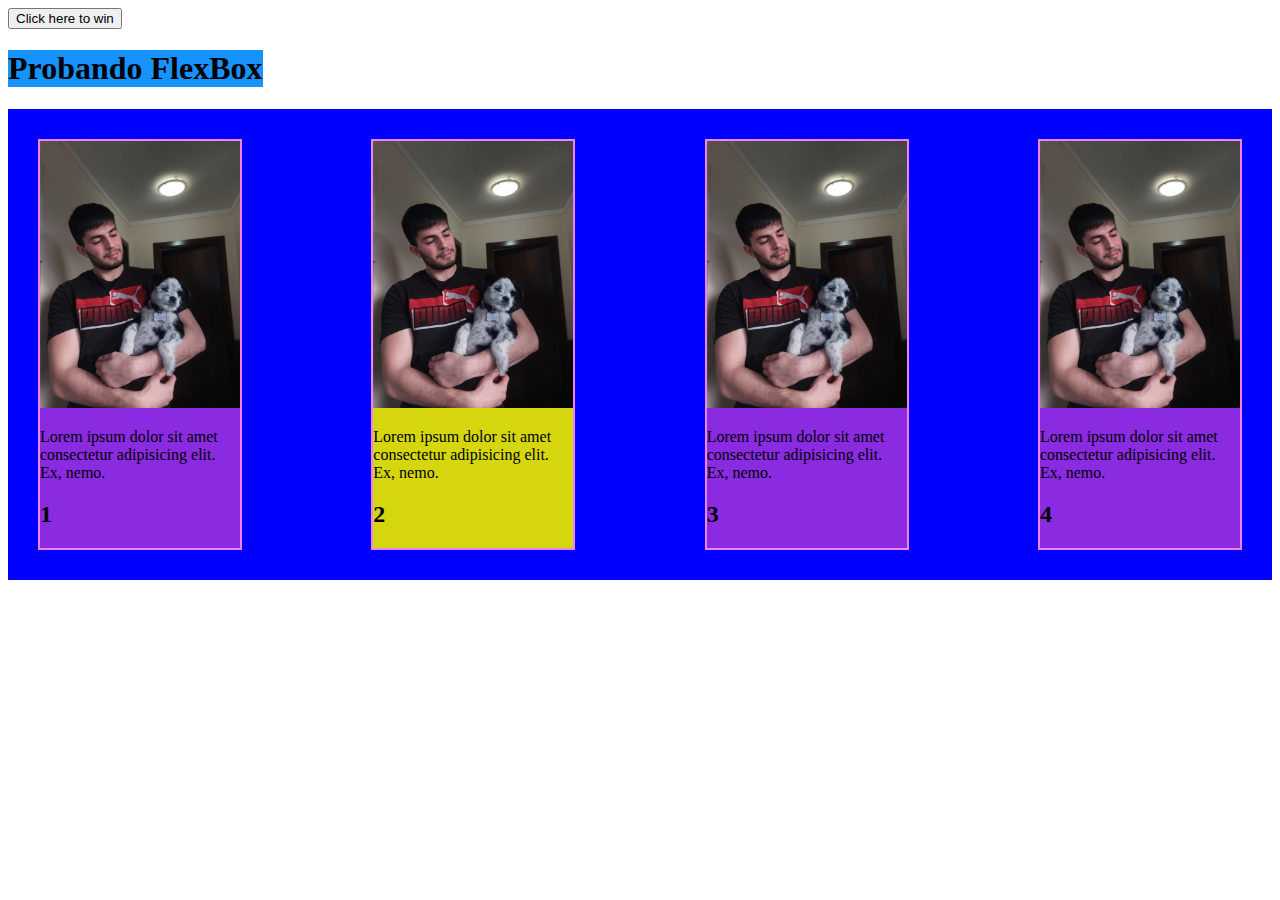
<file: Clase5/index.html>
<!DOCTYPE html> 
<html lang="es">
<head>
    <meta charset="UTF-8">
    <meta name="viewport" content="width=device-width, initial-scale=1.0">
    <link rel="stylesheet" href="css.css"> <!-- linkea html con css -->
    <title>FlexBox</title>
</head>
<body>
    <button>Click here to win</button> <!-- revisar siempre de padre a hijo -->
    <H1>Probando FlexBox</H1>
    <main>
        <section class="contenedor">
            <div class="tarjeta">
                <img src="../img/img.png.jpeg" alt="uma" width="200">
                <p>Lorem ipsum dolor sit amet consectetur adipisicing elit. Ex, nemo.</p>
                <h2> 1 </h2>
            </div>
            <div class="tarjeta" id="dos"> <!--id dos para que se modifique y lo identifique
            el css-->
                <img src="../img/img.png.jpeg" alt="uma" width="200">
                <p>Lorem ipsum dolor sit amet consectetur adipisicing elit. Ex, nemo.</p>
                <h2> 2 </h2>
            </div>
            <div class="tarjeta" id="tres">
                <img src="../img/img.png.jpeg" alt="uma" width="200">
                <p>Lorem ipsum dolor sit amet consectetur adipisicing elit. Ex, nemo.</p>
                <h2> 3 </h2>
            </div>
            <div class="tarjeta">
                <img src="../img/img.png.jpeg" alt="uma" width="200">
                <p>Lorem ipsum dolor sit amet consectetur adipisicing elit. Ex, nemo.</p>
                <h2> 4 </h2>
            </div>
        </section>
    </main>
    
</body>
</html>
</file>
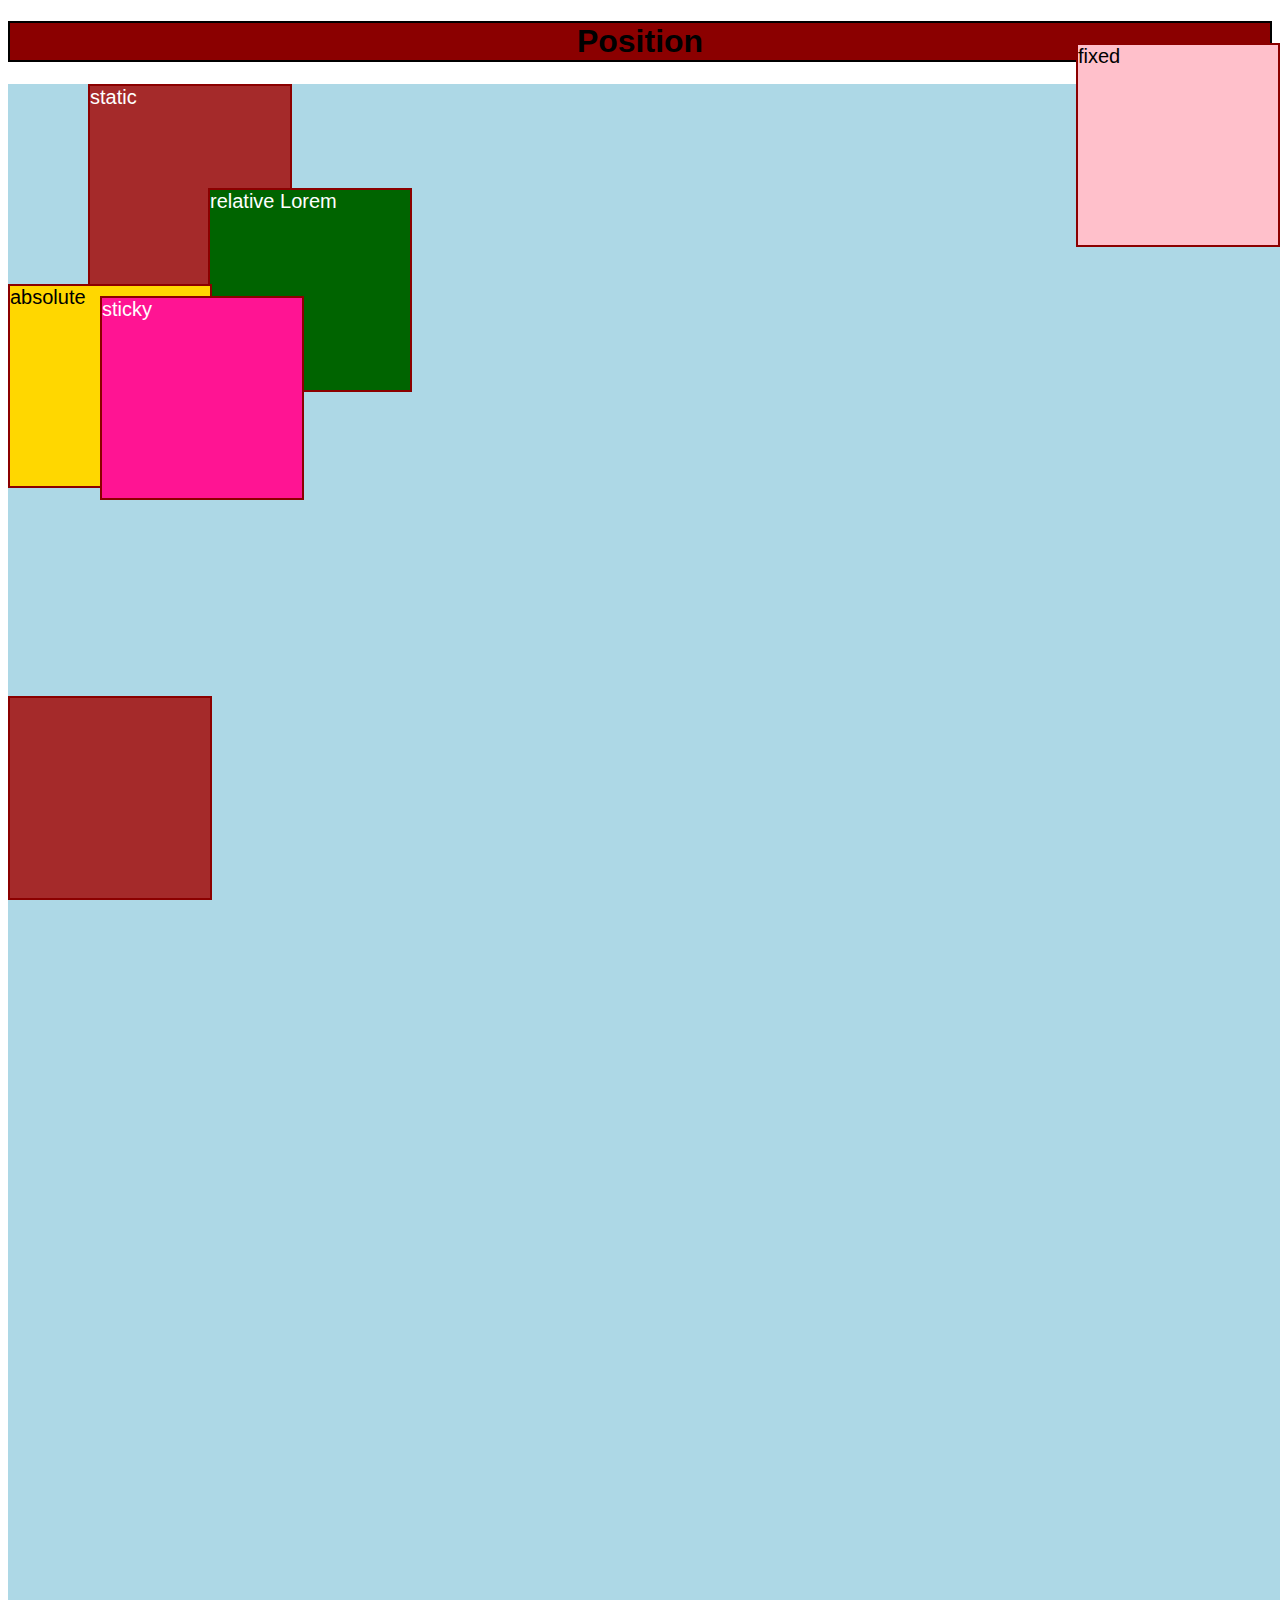
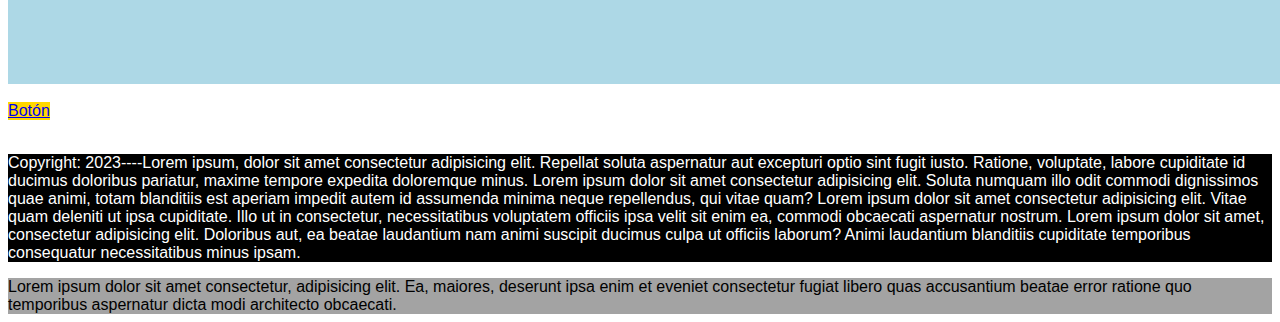
<file: Clase6/index.html>
<!DOCTYPE html>
<html lang="es">
<head>
    <meta charset="UTF-8">
    <meta name="viewport" content="width=device-width, initial-scale=1.0">
    <title>Clase 6</title>
    <link rel="stylesheet" href="style.css">
</head>
<body>
    <h1>Position</h1>
        <div class="contenedor-padre">
            <div class="cubo static">static</div>
            <div class="cubo relative">relative Lorem</div>
            <div class="cubo absolute">absolute</div>
            <div class="cubo fixed">fixed</div>
            <div class="cubo sticky">sticky</div>
            <div class="cubo"></div>
        </div>
        <br>
            <div class="div_boton"><a href="te la creiste we.jpg">Botón</a></div>
        <br> <!--salto de renglon-->
        <p class="parrafo"> Copyright: 2023----Lorem ipsum, dolor sit amet consectetur adipisicing elit. Repellat soluta aspernatur aut excepturi
         optio sint fugit iusto. Ratione, voluptate, labore cupiditate id ducimus doloribus pariatur, maxime 
         tempore expedita doloremque minus. Lorem ipsum dolor sit amet consectetur adipisicing elit. Soluta 
         numquam illo odit commodi dignissimos quae animi, totam blanditiis est aperiam impedit autem id 
         assumenda minima neque repellendus, qui vitae quam? Lorem ipsum dolor sit amet consectetur adipisicing 
         elit. Vitae quam deleniti ut ipsa cupiditate. Illo ut in consectetur, necessitatibus voluptatem officiis 
         ipsa velit sit enim ea, commodi obcaecati aspernatur nostrum. Lorem ipsum dolor sit amet, consectetur 
         adipisicing elit. Doloribus aut, ea beatae laudantium nam animi suscipit ducimus culpa ut officiis laborum? 
         Animi laudantium blanditiis cupiditate temporibus consequatur necessitatibus minus ipsam.
        </p>
</body>
<footer class="footer">Lorem ipsum dolor sit amet consectetur, adipisicing elit. Ea, maiores, deserunt ipsa
     enim et eveniet consectetur fugiat libero quas accusantium beatae error ratione quo temporibus 
    aspernatur dicta modi architecto obcaecati.</footer>
</html>
</file>
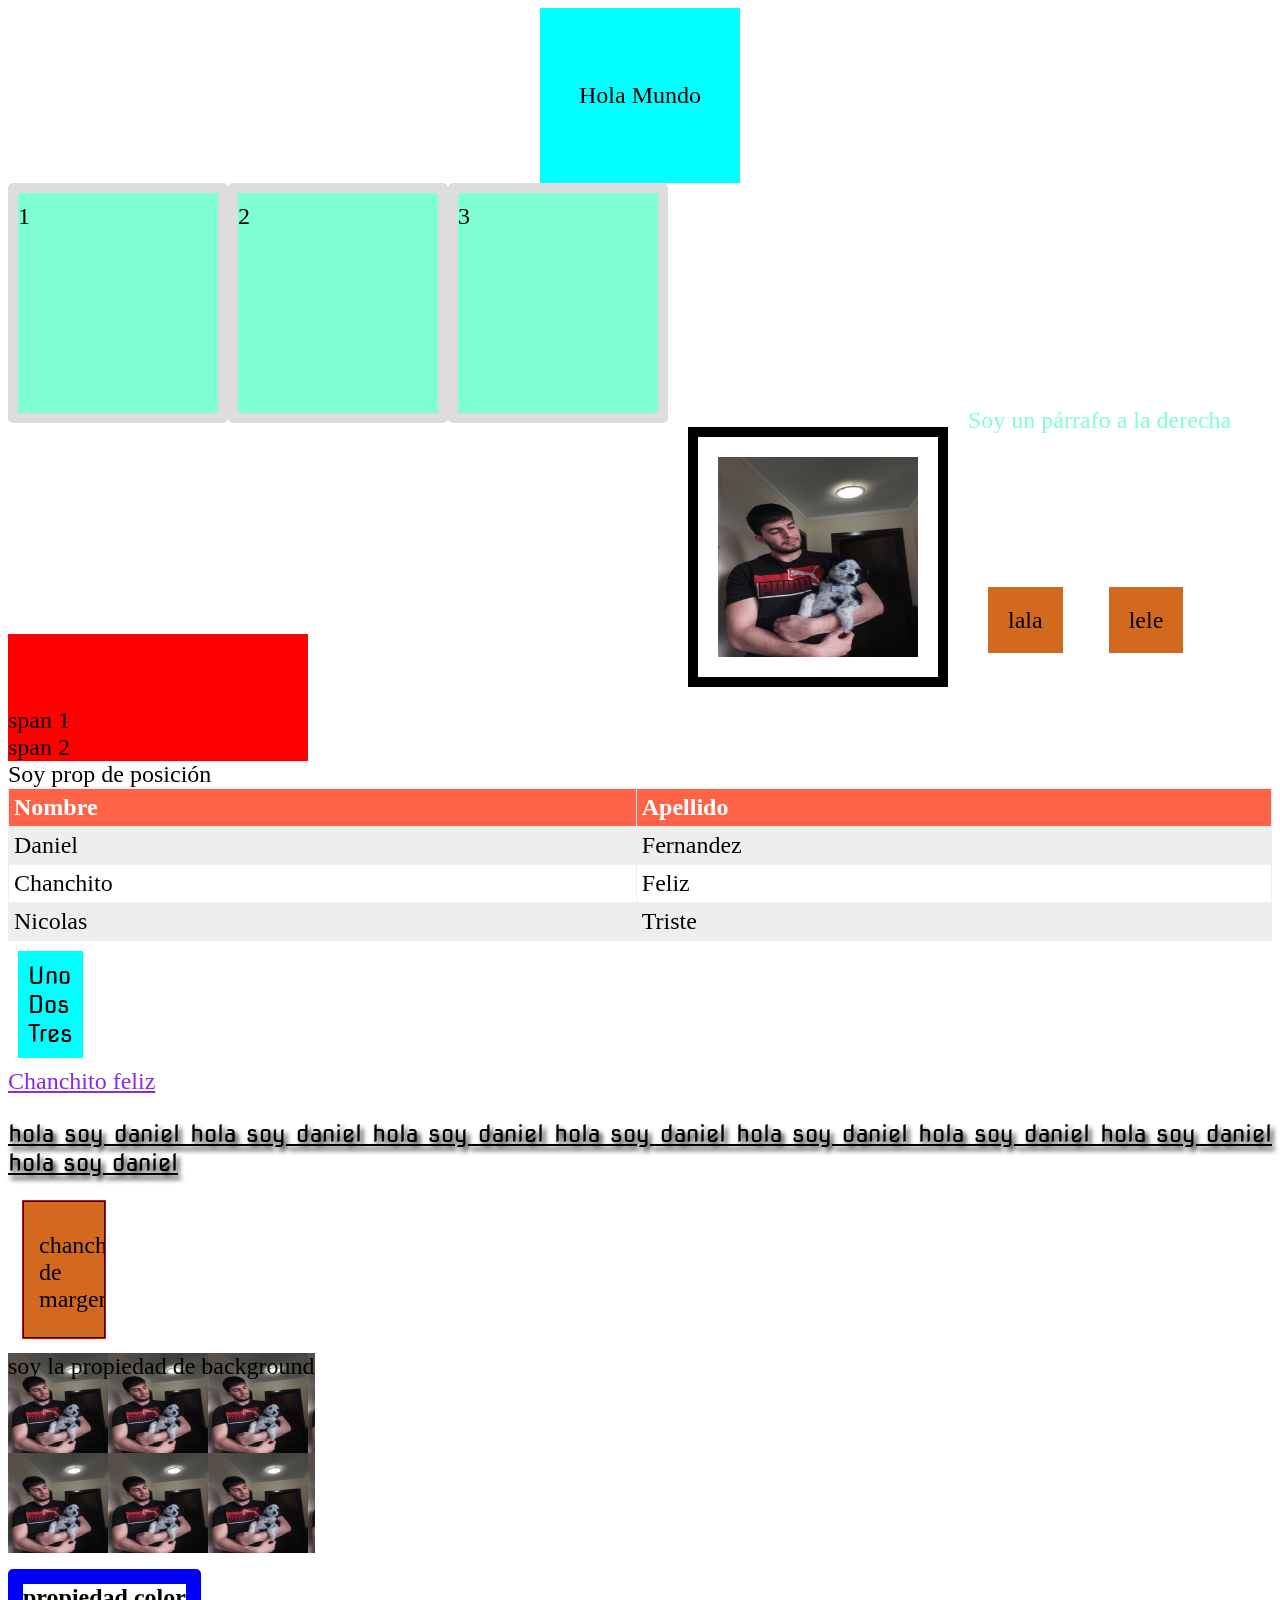
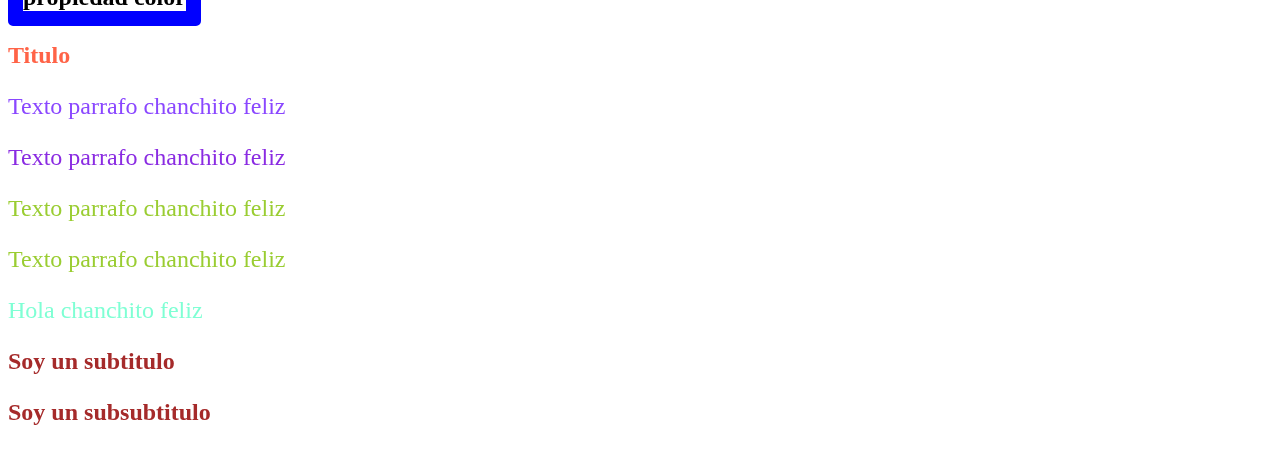
<file: Prueba Css/index.html>
<!DOCTYPE html>
<html lang="es">
<head>
    <meta charset="UTF-8">
    <meta name="viewport" content="width=device-width, initial-scale=1.0">
    <title>Prueba Css</title>
    <link rel="stylesheet" href="style.css"> <!-- link rel y href para poder vincular html y css-->
    <link href="link rel="preconnect href="https://fonts.googleapis.com"> <!--para poner una nueva font 
        (google fonts, seleccionamos, copiamos en el head de html link href *pegamos link completo-->
    <link rel="preconnect" href="https://fonts.gstatic.com" crossorigin>
    <link href="https://fonts.googleapis.com/css2?family=Nova+Square&display=swap" rel="stylesheet">

</head>
<body> 
    <section class="center">
        <p>Hola Mundo</p>

    </section>
    <div class="container">
        <article class="card right">1</article>
        <article class="card right">2</article>
        <article class="card right">3</article>

    </div>
    <div class="container"> 
    <img src="uma.jpeg" class="left">
    <p>Soy un párrafo a la derecha </p>
    </div>
    <div class="inline">lala</div> <!--eitqueta de div y span tienen la propiedad de 
        display pero con distintos valores-->
    <div class="inline">lele</div>
    <span>span 1</span>
    <span>span 2</span>
    <article id="position"> Soy prop de posición</article>
    <table>
        <tr>
            <th>Nombre</th>
            <th>Apellido</th>
        </tr>
        <tr>
            <td>Daniel</td>
            <td>Fernandez</td>
         </tr>
         <tr>
            <td>Chanchito</td>
            <td>Feliz</td>
         </tr>
         <tr>
            <td>Nicolas</td>
            <td>Triste</td>
         </tr>
    </table>
    <ul>
        <li>Uno</li>
        <li>Dos</li>
        <li>Tres</li>
    </ul>
    <a href="https://www.google.com.ar/">Chanchito feliz</a>
    <p class="text"> hola soy daniel hola soy daniel hola soy daniel hola soy daniel
        hola soy daniel hola soy daniel hola soy daniel hola soy daniel
    </p>
    <div class="margen">
        chanchito de margen
    </div>
    <article id="fondo"> soy la propiedad de background</article>
    <h1 class="color"> propiedad color </h1>
   <h1 id="Titulo">Titulo</h1> <!--siempre agregar Id para poder identificarlo en CSS-->
   <p class="Cilantro"> Texto parrafo chanchito feliz</p>
   <p class="Texto"> Texto parrafo chanchito feliz</p>
   <p class="especial"> Texto parrafo chanchito feliz</p>
   <p class="Texto especial"> Texto parrafo chanchito feliz</p>
   <div> 
        <p>Hola chanchito feliz</p>
        <h2>Soy un subtitulo</h2>
        <h3>Soy un subsubtitulo</h3>


   </div>
   
</body>
</html>
</file>
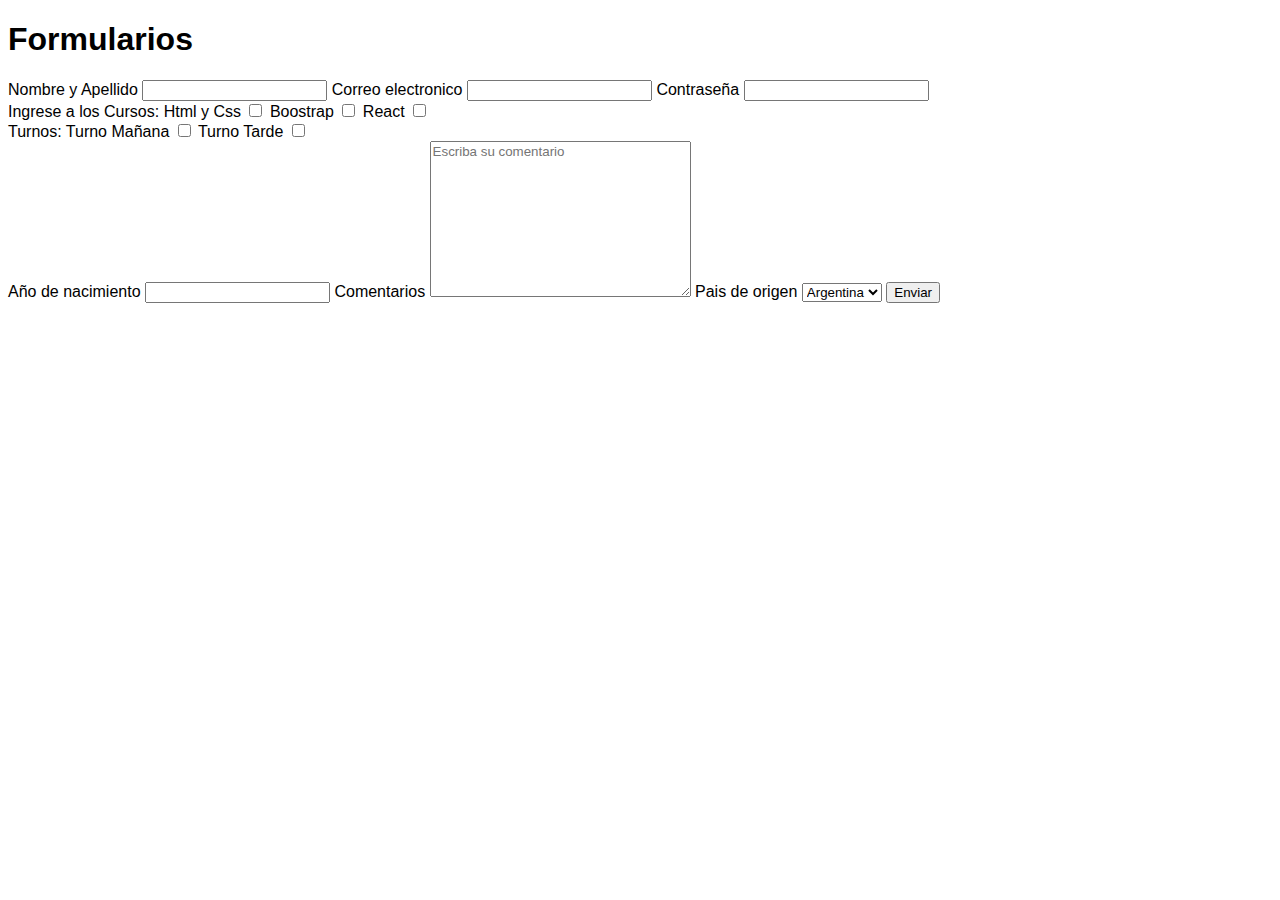
<file: Clase6/formularios/index.html>
<!DOCTYPE html>
<html lang="es">
<head>
    <meta charset="UTF-8">
    <meta name="viewport" content="width=device-width, initial-scale=1.0">
    <title>Formularios</title>
    <link rel="stylesheet" href="style.css">

</head>
<body>
    <form action="direccionEnvio" method="post"> <!--action por donde lo mandamos y method el metodo // 
    post para mandar info; get para recibir info (por ahora tercerizado con un servicio gratuito)-->
    <h1>Formularios</h1>
    <form> 

        <label for="nombre">Nombre y Apellido</label>
        <input type="Nombre y Apellido">

        <label for="correo">Correo electronico</label>
        <input type="text" id="Correo" required>
        

        <label for="password">Contraseña</label>
        <input type="password">

        <div>
            <label for="">Ingrese a los Cursos:</label> 

            <label for="HyC">Html y Css</label>
            <input type="checkbox" id="HyC" value="Html y Css" name="cursos">

            <label for="Boostrap">Boostrap</label>
            <input type="checkbox" id="Boostrap" value="Boostrap" name="cursos">

            <label for="React">React</label>
            <input type="checkbox" id="React" value="React" name="cursos">

        </div>

        <div>
            <label for="Turnos">Turnos:</label>

            <label for="tm">Turno Mañana</label>
            <input type="checkbox" id="tm" value="tm" name="Turnos">

            <label for="tt">Turno Tarde</label>
            <input type="checkbox" id="tt" value="tt" name="Turnos">

        </div>

        <label for="edad">Año de nacimiento</label>
        <input type="edad" name="edad" value="" id="edad" min=1970>

        <label for="comentarios">Comentarios</label>
        <textarea name="comentario" id="Comentarios" maxlength="30" placeholder="Escriba su comentario" 
         cols="30" rows="10"></textarea>

        <label for="Pais">Pais de origen</label>
        <select name="Pais" id="Pais">
            <option value="Argentina">Argentina</option>
            <option value="Bolivia">Bolivia</option>
            <option value="Chile">Chile</option>
            <option value="Paraguay">Paraguay</option>
        </select>
            <input type="submit" value="Enviar"> <!--otra forma de poner un boton-->
    </form>
    
</body>
</html>

<!--input: atributo value: valor a enviar del formulario; es lo que se manda-->
<!--atributo name: titulo con el que se manda ese valor, la referencia-->
<!--checkbox y radio: radio solo nos permite seleccionar una opcion; 
checkbox una o varias opciones-->
<!--Http: https seguridad, protocolo
5 metodos: GET y POST-->
</file>
<file: Clase5/css.css>
.contenedor{
    background-color: blue;
    display:flex;
    flex-direction: row; /*row pone horizontal*/
    justify-content: space-between;
       /*flex-direction: align-items: ;;alinea de forma vertical*/
    padding-left: 30px;
    padding-right: 30px;
    padding-top: 30px;
    padding-bottom: 30px;
    flex-wrap: wrap; /*wrap para que cuando achiques la pagina
    se muevan las imagenes y se acomoden*/
    gap: 30px;/*permite un espacio entre las imagenes*/

}

#dos{background-color: rgb(214, 214, 14);
    align-self:start; /* asignar un elemento hijo que 
    se comporte distinto a el resto de los hnos. */;

}
.tarjeta{ width: 200px;
            border: 2px solid violet;
            background-color: blueviolet;
}
h1{ color: rgb(0, 0, 0); background-color: rgba(0, 136, 255, 0.911);width: fit-content;}

/*Justify-content (start-end-center-between-around): modifica elementos horizontalmente ///  
cuando es una columna, justify-content cambia a vertical y align-items a horizontal. /// 
Align-items (start-end-center-baseline-stretch): Esta propiedad CSS alinea elementos verticalmente 
y acepta los siguientes valores // Flex-direction (row-reverse-column-reverse). Esta propiedad CSS 
define la dirección de los elementos en el contenedor (donde se encuentran)  // Order a elementos 
individuales. Por defecto, los elementos tienen un valor 0, pero nosotros podemos usar esta propiedad
 para establecerlo a un número entero positivo o negativo. (hay que definirle que elemento se debe modificar) 
 // Align-self: Otra propiedad que puedes aplicar a elementos individuales es align-self. // 
 Align-content Esta propiedad acepta los mismos valores de align-items y sus valores son usados 
 para un elemento específico (se debe determinar que elemento se va a modificar) align-content 
 determina el espacio entre las líneas, mientras que align-items determina como los elementos en su 
 conjunto están alineados dentro del contenedor. Cuando hay solo una línea, align-content no tiene efecto.*/
</file>
<file: Clase6/style.css>
*{
    font-family: 'Trebuchet MS', 'Lucida Sans Unicode', 'Lucida Grande', 'Lucida Sans', Arial, sans-serif;
}

h1{
    text-shadow: 4, 4, 4 darkblue;
    text-align: center;
    background-color: #8b0000;
    border: black solid 2px;
    right: 200px;
    left: 200px;

}
section{
    height: 600px;
}
.contenedor-padre{
    background-color: lightblue;
    width: 1600px;
    height: 1600px;
    position: relative;
    }
.cubo{
    width: 200px;
    height: 200px;
    border: 2px solid #8b0000;
    background-color: brown;
    color: white;
    font-size: 20px;

}
.static{
    position:static; /*valor por defecto de la position*/
    margin-left: 80px;

}
.relative{
    background-color: darkgreen;
    position: relative; /*nos permite mover el elemento a un lugar especifico*/
    left: 200px;
    bottom: 100px;
}
.absolute{
    background-color: gold;
    position: absolute;
    color: black;
    top: 200px;
    bottom: 20px;
} /*absolute: nos permite mover el elemento (indicarle su posicion) saca el elemento
de ese espacio de origen - toma de referencia inicial (0.0) al primer
elemento padre con position:relative .
si no consigue ningun elemento padre con position:relative, usa como (0,0) el body*/
.fixed{
    position: fixed;
    background-color: pink;
    color: black;
    top: 43px;
    right: 0px;
    z-index: 0;
} /*z-index para ponerlo arriba o debajo de otros elementos*/
/*toma de refencia al body e indicamos una posicion para que quede fijo
aunque scrolemos la pagina*/
.sticky{
    position: sticky;
    background-color: deeppink;
    left: 100px;
    bottom: 400px;
    top: 200px;
    z-index: 0;
} /*jugar siempre con las propiedades*/








.div_boton{
    width: fit-content;
    background-color: gold;
    border: 20px black;
}









.parrafo{
    background-color: black;
    color: white;

}


.footer{
    background-color: #0000005c;
    
}
/*es una mezcla entre el relative y fixed*/
</file>
<file: Prueba Css/style.css>
#Titulo {
    color: tomato;
}               /* tiene que tener el ID en html para poder "enlazarlo" y tener el numeral adelante*/
p.Texto{        /* para seleccionar una clase se agrega el punto . "texto" // se agrega "p.texto" para 
                definir cual "texto" en especifico queremos usar*/
    color: blueviolet;
}

p.especial { color: yellowgreen;}
p.textoespecial {color: yellowgreen;}
p.Cilantro { color: rgb(138, 71, 255);} 

div p {         /*con la etiqueta div p seleccionamos (selector) todos los p que se encuentren en el div */
    color: aquamarine;
}
div h2, div h3 {color: brown;} /*seleccionamos mas de una etiqueta*/
*{font-size: 24px; /* el asterisco modifica todos los archivos que se encuentran dentro del html, aplican
    si no fueron definidas por otros selectores, si no tiene definido nada si lo toma, por ejemplo el 
    color black no se aplica porque ya tienen definido el color*/
    /*color: black; si le saco el comentario se aplica el color black para todos los nuevos textos 
    universalmente*/

}
/*.color{     valores hexagesimales #000 negro #fff blanco // #000000 
    color: #ff0;*/ 

/*.color{ rgb (255, 0, 0)}    valores de 0 a 255*/

/*.color {
    width: fit-content; /*width: fit-content para poner el recuadro solo en lo escrito*/
    /*border es para poner un contorno al texto "propiedad color" dashed-dotted-solid-double-groove
    ridge-inset-outset-none-hidden
    border: 5px rgb(0, 0, 0) outset ;} */

.color{

    border-style: solid; /*el borde que queremos*/
    border-color: blue; /*para el color*/
    border-radius: 5px; /*se recomienda usar px y rem (16px por rem)*/
    border-width: 15px;
    width: fit-content;
}
#fondo { background-color: rgba(0,0,0,0.3); /*fondo atras del texto rgb + unicamente background*/
         /*ejemplo: opacity:0.5 le da transparencia al recuadro entero y no solo al background*/
        width: fit-content;
        height: 200px;
        background-image: url("uma.jpeg");
        background-size: 100px 100px; /*tamaño que le damos a la imagen*/
        /*background-repeat: repeat-y; para que se repita la imagen en forma horizontal (y) o vertical (x)*/
        /*background-position-x: left; para ver donde queda posisionada la imagen de fondo, center, bottom, top
        right, left*/
    }
.margen {background-color: chocolate; /*box model de html; cómo se pocisiona cada elemento dentro del
    html, lo tienen todos los elementos pero se puede modificar con css*/
        margin: 15px; /*arriba derecha abajo e izq=15px 20px 25px 30px; 
        con uno solo se aplica a todos // es el margen que tiene el background*/
        padding: 30px 15px 5px; /*espacios que estan dentro del elemento*/
        border: solid 1px black; /*borde entre margin y padding*/
        height: 100px; /*alto al elemento*/
        width: 50px; /*ancho*/
        overflow: scroll; /*overflow tiene por defecto visible; lo podemos poner en hidden;
        scroll para poder movernos dentro del texto aplicado;*/
        outline: 1px solid red; /*borde fuera del borde, afuera del margin*/
}       
.text {
    font-family: "Nova square"; /*para poner una nueva font (google fonts, seleccionamos,
    copiamos en el head de html link href *pegamos link completo*/ /*entre comillas*/
    text-align: justify; /*center para centrar los textos//right y left (viene por defecto//justify 
    deja un espacio entre las palabras*/
    text-decoration: underline; /*underline, overline, line-trought... ir probrando*/
    text-shadow: 3px 4px 5px; /*primero px a la derecha y luego para abajo, color, por detras del texto; 
    difuminado 3er px*/
}
a:link{ 
    color: blueviolet;
}
a:visited{ /*cuando ya lo visité*/
    color:grey
}
a:hover{ /*cuando paso el mouse por encima*/
    color: yellow;
}
a:active { /*cuando pincho el link*/
    color: red;
} /*se le pueden agregar todo lo aprendido*/
ul{
   /* width: fit-content; no ponerlo porque se superpone con padding; TIENE QUE IR ABAJO DEL TODO*/
    background-color: cyan;
    font-family: "Nova square";
    margin: 10px;
    padding: 10px;
    border: 5px;
    width: fit-content;
            /*hasta aca aparecen los puntitos al costado de la lista, para sacarlos:*/
    list-style-type: none;  /* none saca los puntos de la lista o modificar como aparecen esos elementos
    dentro de nuestros listados*/
}

/*vamos a hacer una tabla*/

table{
    width: 100%;
    border-collapse: collapse;

}
th,td{
    border: solid 1px #eee;
    padding: 5px;

}
th {
    background-color: tomato;
    color: white;
    text-align: left;
}
tr:nth-child(even) {
    background-color: #eee;
}
tr:hover {
    background-color: #aaa;
    cursor: pointer;

}

/*DISPLAY, MAX-WIDTH y POSITION*/

span{
    display: block; /*block viene por defecto en la mayoria de los html--- para dejarlos en la misma linea 
    se usa inline, para dejarlos horizontal se usa block (los fuerza para que vayan a una nueva linea ---
    Los quevienen por defecto con inline son span, links y etiqueta de img*/
    max-width: 300px;
    background-color: red;

}
.inline {
    display: inline;
    margin: 20px;
    padding: 20px;
    border: 10px #aaa;
    text-align: right;
    background-color: chocolate;
}

#position {
    position: sticky; /*static viene por defecto; relative relativa de donde deberia estar posicionado 
    este elemento; fixed se mueve con todo el documento; absolute: se posiciona relativo con el 
    elemento padre mas cercano y sino con el body; sticky es una mezcla, pero tiene que estar abajo de los span*/
    left: 40px;
    top: 25px;
}

/*FLOAT*/
/*lo que hace es ponerlos a la izquierda o derecha quedan flotando y los podemos posicionarlos;
toma los elementos con width y hight para posicionarlos*/

/* adentro de html:
    <div class="container"> 
    <div class="left">izquierda hola soy daniel hola soy daniel</div>
    <div class="right">derecha hola soy daniel hola soy daniel</div>
    </div> */
    
   /*CSS:*/ 
.left{
    float: left;  
    width: 200px;  
    height: 200px;
    margin: 20px;
    padding: 20px;
    border: solid 10px;
}
.right{
    float: left;
    width: 200px;
    height: 200px;
}
.container{
    height: 200px;
} 
.card{
    border: solid 10px #ddd;
    border-radius: 5px;
    margin: 0;
    padding: 10px 0px;
    width: 33,3%;
    background-color: aquamarine;
}

/*CENTRAR UN ELEMENTO*/

.center{
    padding: 50px 0px;
    text-align: center;
    width: 200px;
    margin: 0 auto; /*lo centra en la pagina*/
    background-color: aqua;
}
</file>
<file: Clase6/formularios/style.css>
*{font-family: 'Trebuchet MS', 'Lucida Sans Unicode', 'Lucida Grande', 'Lucida Sans', Arial, sans-serif;}
</file>
